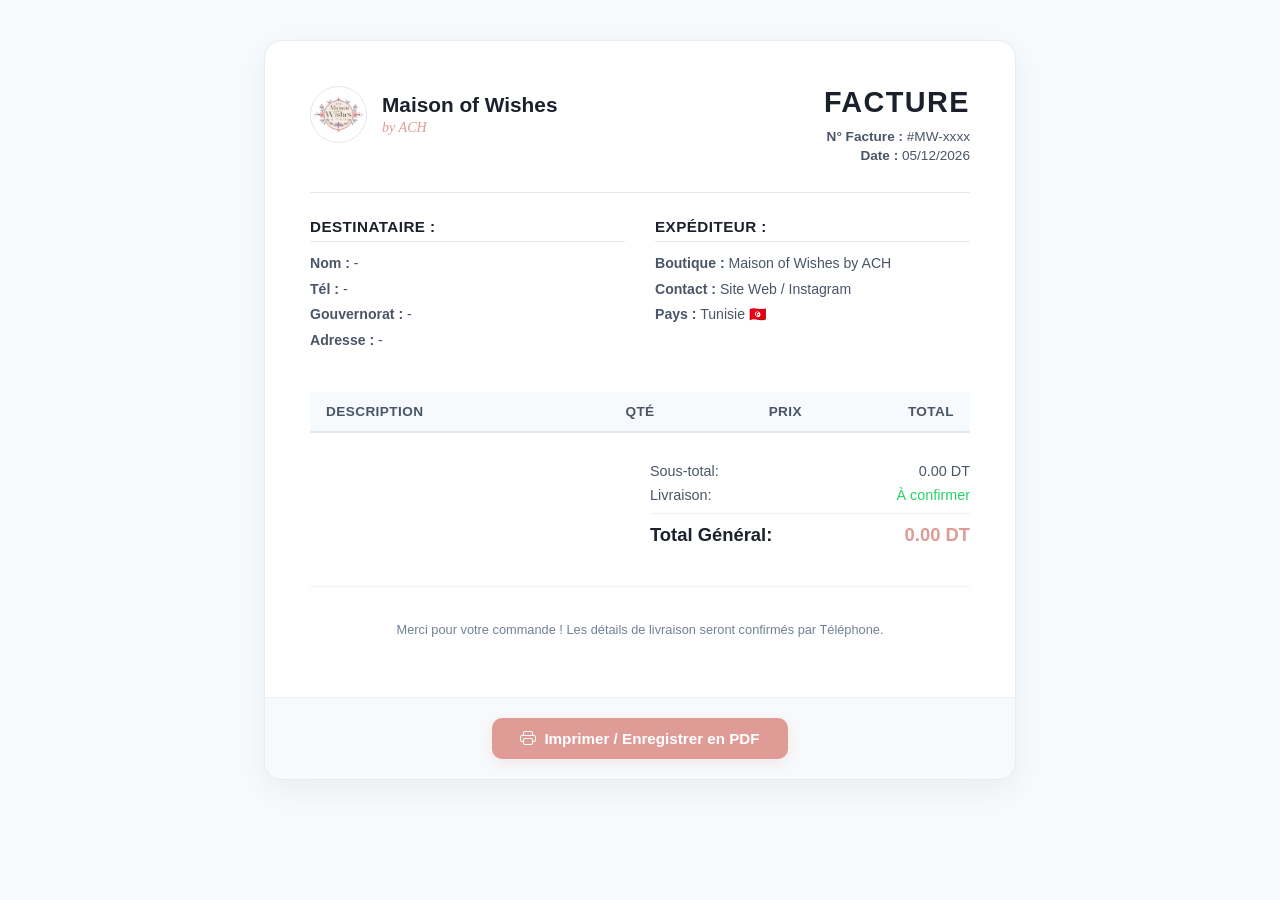
<file: invoice.html>
<!DOCTYPE html>
<html lang="fr">
<head>
  <meta charset="UTF-8">
  <meta name="viewport" content="width=device-width, initial-scale=1.0">
  <title>Facture de Commande | Maison of Wishes by ACH</title>
  
  <style>
    :root {
      --terracotta: #df9c96;
      --terracotta-hover: #d28881;
      --font-sans: 'Outfit', -apple-system, BlinkMacSystemFont, "Segoe UI", Roboto, Helvetica, Arial, sans-serif;
      --font-serif: 'Playfair Display', Georgia, Cambria, "Times New Roman", Times, serif;
    }

    @import url('https://fonts.googleapis.com/css2?family=Outfit:wght@300;400;500;600;700&family=Playfair+Display:ital,wght@0,400;0,600;0,700;1,400&display=swap');

    body {
      background-color: #f7fafc;
      margin: 0;
      padding: 40px 20px;
      font-family: var(--font-sans);
      color: #2d3748;
    }

    .invoice-container {
      max-width: 750px;
      background: white;
      margin: 0 auto;
      border-radius: 18px;
      box-shadow: 0 10px 30px rgba(0,0,0,0.05);
      border: 1px solid rgba(0, 0, 0, 0.08);
      overflow: hidden;
    }

    .invoice-sheet {
      padding: 45px;
    }

    .invoice-header {
      display: flex;
      justify-content: space-between;
      align-items: flex-start;
      margin-bottom: 25px;
    }

    .invoice-logo-area {
      display: flex;
      align-items: center;
      gap: 15px;
    }

    .invoice-logo {
      width: 55px;
      height: 55px;
      border-radius: 50%;
      border: 1px solid #e2e8f0;
      object-fit: cover;
    }

    .invoice-logo-area h3 {
      font-size: 1.3rem;
      color: #1a202c;
      margin: 0 0 2px 0;
      font-family: var(--font-sans);
      font-weight: 600;
    }

    .invoice-logo-area p {
      font-size: 0.88rem;
      font-family: var(--font-serif);
      font-style: italic;
      color: var(--terracotta);
      margin: 0;
    }

    .invoice-meta h2 {
      font-size: 1.8rem;
      font-weight: 700;
      color: #1a202c;
      letter-spacing: 0.05em;
      margin: 0 0 10px 0;
      text-align: right;
    }

    .invoice-meta p {
      font-size: 0.85rem;
      color: #4a5568;
      text-align: right;
      margin: 0 0 4px 0;
    }

    .invoice-divider {
      border: 0;
      border-top: 1px solid #e2e8f0;
      margin: 25px 0;
    }

    .invoice-details-grid {
      display: grid;
      grid-template-columns: 1fr 1fr;
      gap: 30px;
      margin-bottom: 35px;
    }

    .invoice-details-grid h4 {
      font-size: 0.95rem;
      color: #1a202c;
      text-transform: uppercase;
      letter-spacing: 0.03em;
      margin: 0 0 12px 0;
      border-bottom: 1px solid #e2e8f0;
      padding-bottom: 6px;
    }

    .invoice-details-grid p {
      font-size: 0.88rem;
      color: #4a5568;
      margin: 0 0 6px 0;
      line-height: 1.4;
    }

    .invoice-table {
      width: 100%;
      border-collapse: collapse;
      margin-bottom: 30px;
    }

    .invoice-table th {
      background: #f7fafc;
      color: #4a5568;
      font-size: 0.85rem;
      font-weight: 600;
      text-transform: uppercase;
      letter-spacing: 0.03em;
      padding: 12px 16px;
      text-align: left;
      border-bottom: 2px solid #e2e8f0;
    }

    .invoice-table td {
      padding: 14px 16px;
      font-size: 0.9rem;
      color: #4a5568;
      border-bottom: 1px solid #edf2f7;
    }

    .invoice-table th.text-center, .invoice-table td.text-center {
      text-align: center;
    }

    .invoice-table th.text-right, .invoice-table td.text-right {
      text-align: right;
    }

    .invoice-summary {
      width: 100%;
      max-width: 320px;
      margin-left: auto;
      margin-bottom: 40px;
    }

    .invoice-summary-row {
      display: flex;
      justify-content: space-between;
      font-size: 0.9rem;
      color: #4a5568;
      margin-bottom: 8px;
    }

    .invoice-summary-row.grand-total {
      font-size: 1.15rem;
      font-weight: 700;
      color: #1a202c;
    }

    .invoice-footer-note {
      font-size: 0.8rem;
      color: #718096;
      text-align: center;
      border-top: 1px solid #edf2f7;
      padding-top: 20px;
      line-height: 1.5;
      margin: 0;
    }

    .invoice-actions {
      display: flex;
      justify-content: center;
      gap: 15px;
      padding: 20px 45px;
      background: #f7fafc;
      border-top: 1px solid #edf2f7;
    }

    .invoice-action-btn {
      padding: 12px 28px;
      border-radius: 10px;
      font-family: var(--font-sans);
      font-weight: 600;
      font-size: 0.95rem;
      cursor: pointer;
      transition: all 0.2s;
      display: flex;
      align-items: center;
      justify-content: center;
      border: none;
      box-shadow: 0 4px 15px rgba(223, 156, 150, 0.2);
      background: var(--terracotta);
      color: white;
    }

    .invoice-action-btn:hover {
      background: var(--terracotta-hover);
      transform: translateY(-1px);
    }

    @media print {
      body {
        background-color: white;
        padding: 0;
      }
      .invoice-container {
        box-shadow: none;
        border: none;
        max-width: 100%;
      }
      .invoice-actions {
        display: none !important;
      }
    @media (max-width: 768px) {
      body {
        padding: 10px !important;
      }
      .invoice-container {
        border-radius: 12px;
      }
      .invoice-sheet {
        padding: 20px 15px !important;
      }
      .invoice-header {
        flex-direction: column !important;
        align-items: center !important;
        text-align: center !important;
        gap: 15px !important;
      }
      .invoice-meta h2, .invoice-meta p {
        text-align: center !important;
      }
      .invoice-logo-area {
        flex-direction: column !important;
        text-align: center !important;
        gap: 8px !important;
      }
      .invoice-details-grid {
        grid-template-columns: 1fr !important;
        gap: 20px !important;
        margin-bottom: 25px !important;
      }
      .invoice-table th, .invoice-table td {
        padding: 8px 10px !important;
        font-size: 0.82rem !important;
      }
      .invoice-summary {
        max-width: 100% !important;
        margin-bottom: 25px !important;
      }
      .invoice-actions {
        padding: 15px !important;
        justify-content: center !important;
      }
      .invoice-action-btn {
        width: 100% !important;
      }
    }
  </style>
</head>
<body>

  <div class="invoice-container">
    <!-- Invoice Sheet -->
    <div class="invoice-sheet" id="invoice-sheet">
      <!-- Brand Header -->
      <div class="invoice-header">
        <div class="invoice-logo-area">
          <img src="assets/logo.png" alt="Maison of Wishes" class="invoice-logo">
          <div>
            <h3>Maison of Wishes</h3>
            <p>by ACH</p>
          </div>
        </div>
        <div class="invoice-meta">
          <h2>FACTURE</h2>
          <p><strong>N° Facture :</strong> <span id="invoice-id">#MW-1001</span></p>
          <p><strong>Date :</strong> <span id="invoice-date">-</span></p>
        </div>
      </div>
      
      <hr class="invoice-divider">
      
      <!-- Client Details -->
      <div class="invoice-details-grid">
        <div>
          <h4>Destinataire :</h4>
          <p><strong>Nom :</strong> <span id="invoice-client-name">-</span></p>
          <p><strong>Tél :</strong> <span id="invoice-client-phone">-</span></p>
          <p><strong>Gouvernorat :</strong> <span id="invoice-client-city">-</span></p>
          <p><strong>Adresse :</strong> <span id="invoice-client-address">-</span></p>
        </div>
        <div>
          <h4>Expéditeur :</h4>
          <p><strong>Boutique :</strong> Maison of Wishes by ACH</p>
          <p><strong>Contact :</strong> Site Web / Instagram</p>
          <p><strong>Pays :</strong> Tunisie 🇹🇳</p>
        </div>
      </div>
      
      <!-- Items Table -->
      <table class="invoice-table">
        <thead>
          <tr>
            <th>Description</th>
            <th class="text-center" style="width: 60px;">Qté</th>
            <th class="text-right" style="width: 100px;">Prix</th>
            <th class="text-right" style="width: 120px;">Total</th>
          </tr>
        </thead>
        <tbody id="invoice-table-body">
          <!-- Dynamic Rows -->
        </tbody>
      </table>
      
      <!-- Summary -->
      <div class="invoice-summary">
        <div class="invoice-summary-row">
          <span>Sous-total:</span>
          <span id="invoice-subtotal">0 DT</span>
        </div>
        <div class="invoice-summary-row">
          <span>Livraison:</span>
          <span style="color: #25d366; font-weight: 500;">À confirmer</span>
        </div>
        <hr style="border: 0; border-top: 1px solid #edf2f7; margin: 10px 0;">
        <div class="invoice-summary-row grand-total">
          <span>Total Général:</span>
          <span id="invoice-grand-total" style="color: var(--terracotta);">0 DT</span>
        </div>
      </div>
      
      <!-- Invoice Footer Note -->
      <div class="invoice-footer-note">
        <p>Merci pour votre commande ! Les détails de livraison seront confirmés par Téléphone.</p>
      </div>
    </div>

    <!-- Actions -->
    <div class="invoice-actions">
      <button class="invoice-action-btn" onclick="window.print()">
        <svg xmlns="http://www.w3.org/2000/svg" width="16" height="16" fill="currentColor" viewBox="0 0 16 16" style="margin-right: 8px;"><path d="M5 1a2 2 0 0 0-2 2v2H2a2 2 0 0 0-2 2v3a2 2 0 0 0 2 2h1v1a2 2 0 0 0 2 2h6a2 2 0 0 0 2-2v-1h1a2 2 0 0 0 2-2V7a2 2 0 0 0-2-2h-1V3a2 2 0 0 0-2-2zM4 3a1 1 0 0 1 1-1h6a1 1 0 0 1 1 1v2H4zm1 5a2 2 0 0 0-2 2v1H2a1 1 0 0 1-1-1V7a1 1 0 0 1 1-1h12a1 1 0 0 1 1 1v3a1 1 0 0 1-1 1h-1v-1a2 2 0 0 0-2-2zm7 2v3a1 1 0 0 1-1 1H5a1 1 0 0 1-1-1v-3a1 1 0 0 1 1-1h6a1 1 0 0 1 1 1z"/></svg>
        Imprimer / Enregistrer en PDF
      </button>
    </div>
  </div>

  <script>
    // Parse URL parameters and populate fields
    document.addEventListener("DOMContentLoaded", () => {
      const params = new URLSearchParams(window.location.search);
      
      const id = params.get("id") || "MW-xxxx";
      const date = params.get("date") || new Date().toLocaleDateString('fr-FR');
      const name = params.get("name") || "-";
      const phone = params.get("phone") || "-";
      const city = params.get("city") || "-";
      const address = params.get("address") || "-";
      const notes = params.get("notes") || "";
      const itemsRaw = params.get("items") || "[]";

      // Populate Meta & Customer
      document.getElementById("invoice-id").textContent = "#" + id;
      document.getElementById("invoice-date").textContent = date;
      document.getElementById("invoice-client-name").textContent = name;
      document.getElementById("invoice-client-phone").textContent = phone;
      document.getElementById("invoice-client-city").textContent = city;
      document.getElementById("invoice-client-address").textContent = address;

      // Handle special notes if any
      if (notes) {
        const destDiv = document.getElementById("invoice-client-address").parentElement;
        const notesPara = document.createElement("p");
        notesPara.innerHTML = "<strong>Notes :</strong> " + notes;
        destDiv.appendChild(notesPara);
      }

      // Populate Items Table
      try {
        const items = JSON.parse(itemsRaw);
        const tableBody = document.getElementById("invoice-table-body");
        let subtotal = 0;

        const rowsHTML = items.map(item => {
          const total = item.p * item.q;
          subtotal += total;
          return `
            <tr>
              <td>
                <strong>${item.n}</strong><br>
                <span style="font-size: 0.78rem; color: #718096;">Code: ${item.c} | Dims: ${item.d}</span>
              </td>
              <td class="text-center">${item.q}</td>
              <td class="text-right">${item.p}.00 DT</td>
              <td class="text-right">${total}.00 DT</td>
            </tr>
          `;
        }).join("");

        tableBody.innerHTML = rowsHTML;
        document.getElementById("invoice-subtotal").textContent = subtotal + ".00 DT";
        document.getElementById("invoice-grand-total").textContent = subtotal + ".00 DT";

        // Auto trigger print menu for convenience after render
        setTimeout(() => {
          window.print();
        }, 800);
      } catch (e) {
        console.error("Failed to parse invoice items: ", e);
      }
    });
  </script>
</body>
</html>
</file>
